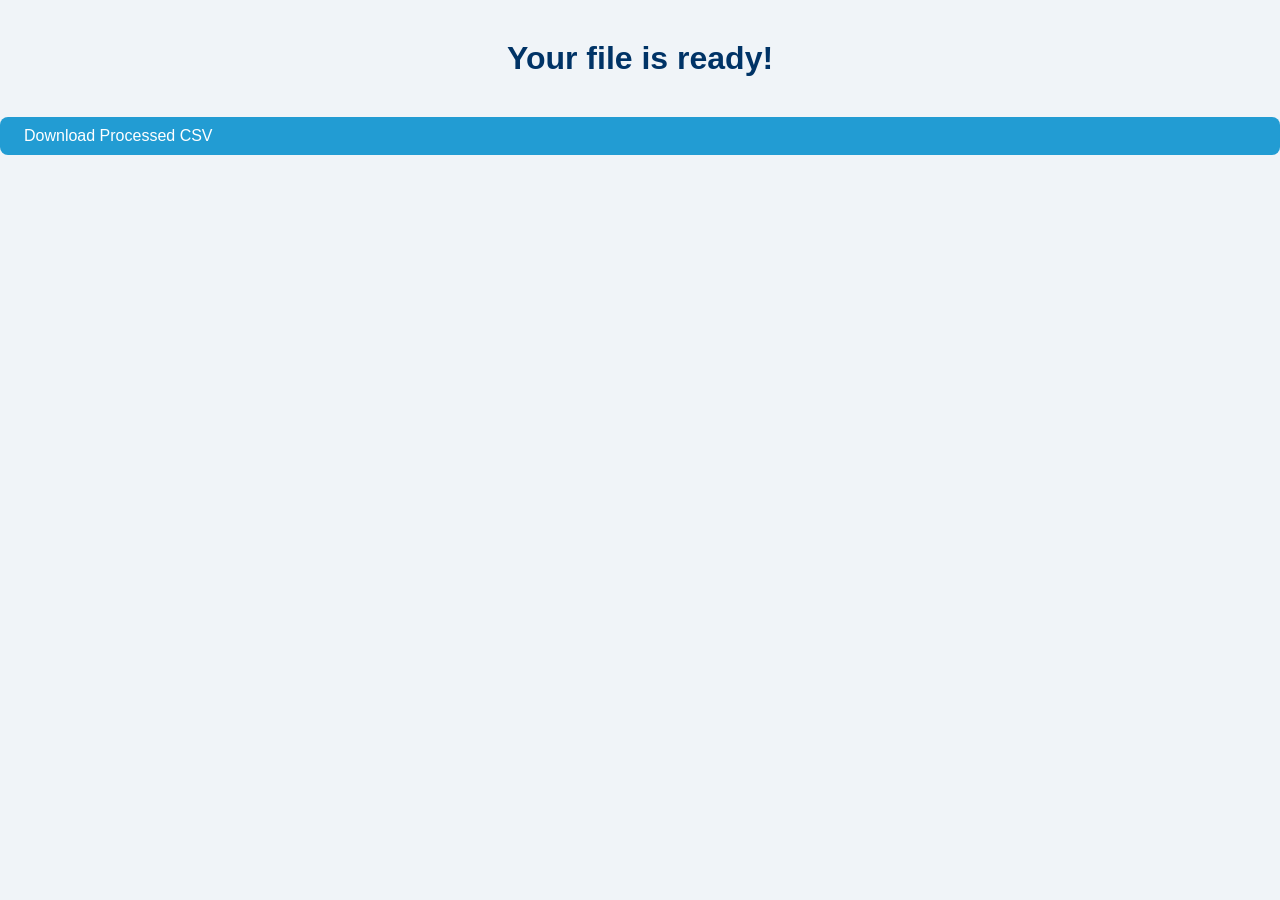
<file: templates/download.html>
<!DOCTYPE html>
<html lang="en">
<head>
    <meta charset="UTF-8">
    <meta name="viewport" content="width=device-width, initial-scale=1.0">
    <title>Download Processed File</title>
    <link rel="stylesheet" href="/static/style.css">
</head>
<body>
    <h1>Your file is ready!</h1>
    <a href="/download/{{ filename }}">Download Processed CSV</a>
</body>
</html>
</file>
<file: static/style.css>
.school-banner {
    background: white;
    text-align: center;
    padding: 20px 30px;
    border-bottom: 2px solid #229CD3;
}

.school-title {
    font-size: 18px;
    color: #333;
    letter-spacing: 1.8px;
    font-weight: 600;
    text-transform: uppercase;
}

.school-subtitle {
    font-size: 14px;
    color: #229CD3;
    margin-bottom: 10px;
}

.school-logo {
    height: 55px;
    margin-top: 10px;
}

body {
    margin: 0;
    padding: 0;
    background: #f0f4f8;
    font-family: 'Segoe UI', Tahoma, Geneva, Verdana, sans-serif;
    color: #333;
    display: flex;
    flex-direction: column;
    min-height: 100vh;
}

header {
    background: white;
    box-shadow: 0 2px 8px rgba(0, 0, 0, 0.04);
    padding: 15px 0;
    text-align: center;
}

header img {
    height: 70px;
}

h1 {
    color: #003366;
    font-weight: 600;
    margin: 40px auto 20px;
}

.upload-box {
    background: white;
    padding: 35px;
    border-radius: 12px;
    box-shadow: 0 6px 18px rgba(0, 0, 0, 0.06);
    width: 95%;
    max-width: 500px;
    margin: 20px auto;
    text-align: center;
}

input[type="file"] {
    display: block;
    margin: 20px auto;
    padding: 10px;
    border: 1px solid #229CD3;
    border-radius: 8px;
    width: 90%;
    cursor: pointer;
    transition: border-color 0.3s ease;
}

input[type="file"]:hover {
    border-color: #003366;
}

button {
    background: #003366;
    color: white;
    padding: 12px 30px;
    border: none;
    border-radius: 8px;
    cursor: pointer;
    font-size: 15px;
    font-weight: 500;
    transition: background 0.3s ease, transform 0.2s ease;
}

button:hover {
    background: #229CD3;
    transform: translateY(-2px);
}

a {
    display: inline-block;
    margin-top: 20px;
    background: #229CD3;
    color: white;
    padding: 10px 24px;
    border-radius: 8px;
    text-decoration: none;
    font-weight: 500;
    transition: background 0.3s ease, transform 0.2s ease;
}

a:hover {
    background: #003366;
    transform: translateY(-2px);
}

footer {
    margin-top: auto;
    background: white;
    padding: 14px 0;
    text-align: center;
    box-shadow: 0 -2px 8px rgba(0, 0, 0, 0.04);
    font-size: 14px;
    color: #555;
}

.upload-box {
    background: white;
    padding: 35px;
    border-radius: 12px;
    box-shadow: 0 6px 18px rgba(0, 0, 0, 0.06);
    width: 95%;
    max-width: 1000px;  /* Allow space for the table */
    margin: 20px auto;
    text-align: center;
    overflow-x: auto;  /* Allow horizontal scroll if needed */
}

table {
    border-collapse: collapse;
    margin: 20px auto;
    width: 100%;
    background: white;
    min-width: 600px;  /* Prevent too squished tables */
    box-shadow: 0 4px 12px rgba(0, 0, 0, 0.05);
}

table th, table td {
    border: 1px solid #ddd;
    padding: 12px 18px;
    text-align: center;
}

table th {
    background: #229CD3;
    color: white;
    font-weight: bold;
}

table tr:nth-child(even) {
    background-color: #f8f9fa;
}

@media (max-width: 700px) {
    table {
        min-width: unset;
    }

    .upload-box {
        padding: 20px;
    }
}
</file>
